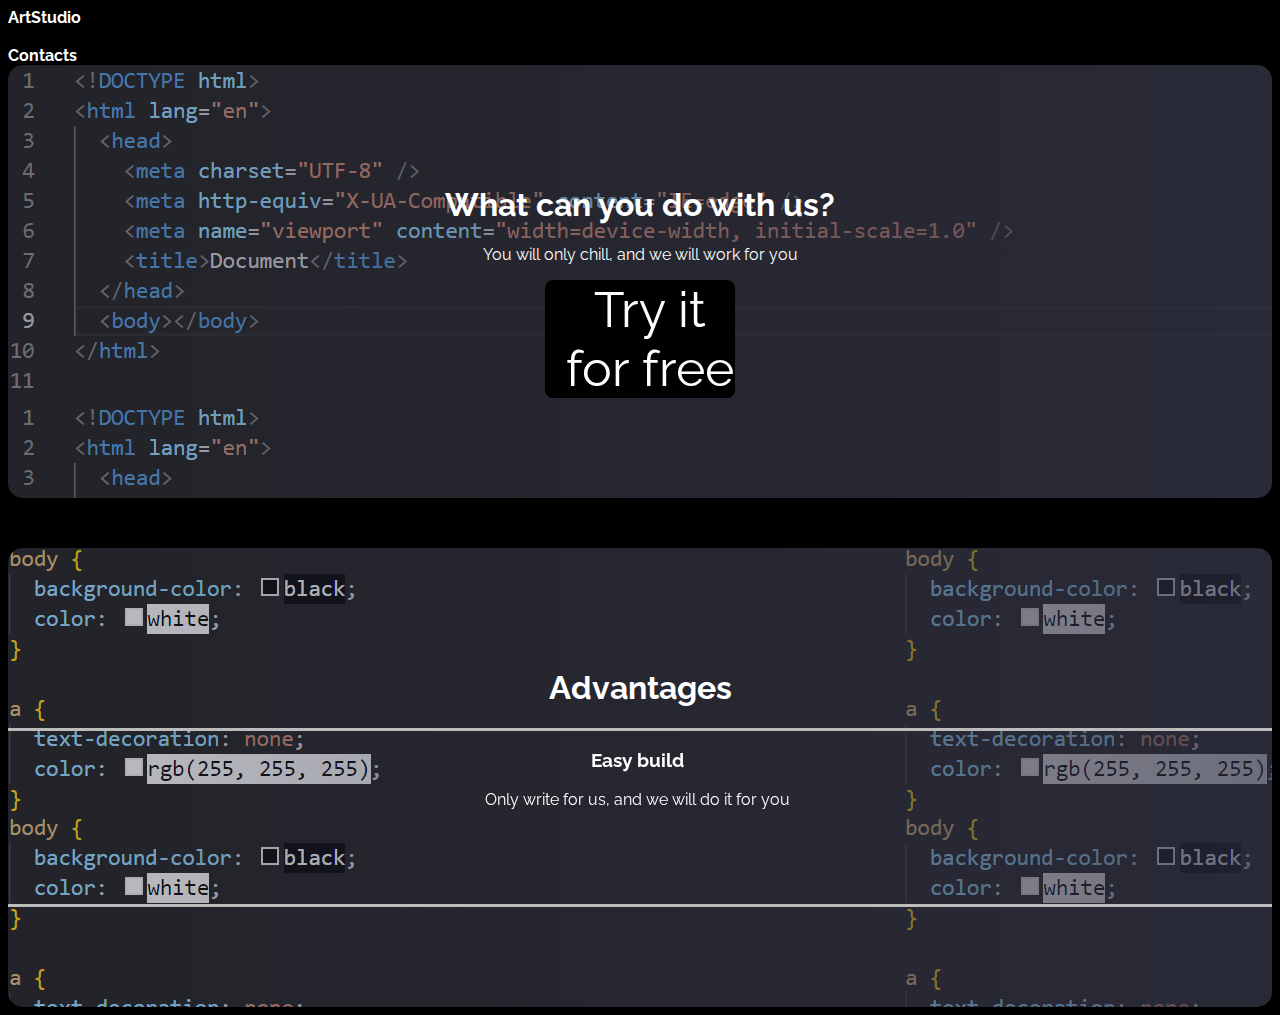
<file: index.html>
<!DOCTYPE html>
<html lang="en">
  <head>
    <meta charset="UTF-8" />
    <meta http-equiv="X-UA-Compatible" content="IE=edge" />
    <meta name="viewport" content="width=device-width, initial-scale=1.0" />
    <title>ArtStudio</title>
    <link rel="stylesheet" href="./css/styles.css" />
    <link rel="preconnect" href="https://fonts.googleapis.com" />
    <link rel="preconnect" href="https://fonts.gstatic.com" crossorigin />
    <link
      href="https://fonts.googleapis.com/css2?family=Raleway&display=swap"
      rel="stylesheet"
    />
    <link href="https://unpkg.com/aos@2.3.1/dist/aos.css" rel="stylesheet" />
  </head>
  <body>
    <header>
      <section>
        <a href="./index.html"><h4>ArtStudio</h4></a><br />
        <br />
        <a href="./contacts.html"><h4>Contacts</h4></a>
      </section>
    </header>
    <main>
      <div class="hero">
        <section>
          <h1>What can you do with us?</h1>
          <p>You will only chill, and we will work for you</p>
          <section class="btnsec">
            <div class="button">
              <a href="./buy.html" class="buy">Try it for free</a>
            </div>
          </section>
        </section>
      </div>
      <div class="advantages">
        <section>
          <h1>Advantages</h1>
          <div class="blockone"></div>
          <ul class="listadv">
            <li data-aos="fade-right">
              <h3>Easy build</h3>
              <p>Only write for us, and we will do it for you</p>
            </li>
            <li data-aos="fade-left">
              <h3>Free</h3>
              <p>First order is free, any else only 10grn</p>
            </li>
          </ul>
          <div class="blocktwo"></div>
        </section>
      </div>
    </main>
    <script src="https://unpkg.com/aos@2.3.1/dist/aos.js"></script>
    <script>
      AOS.init();
    </script>
  </body>
</html>
</file>
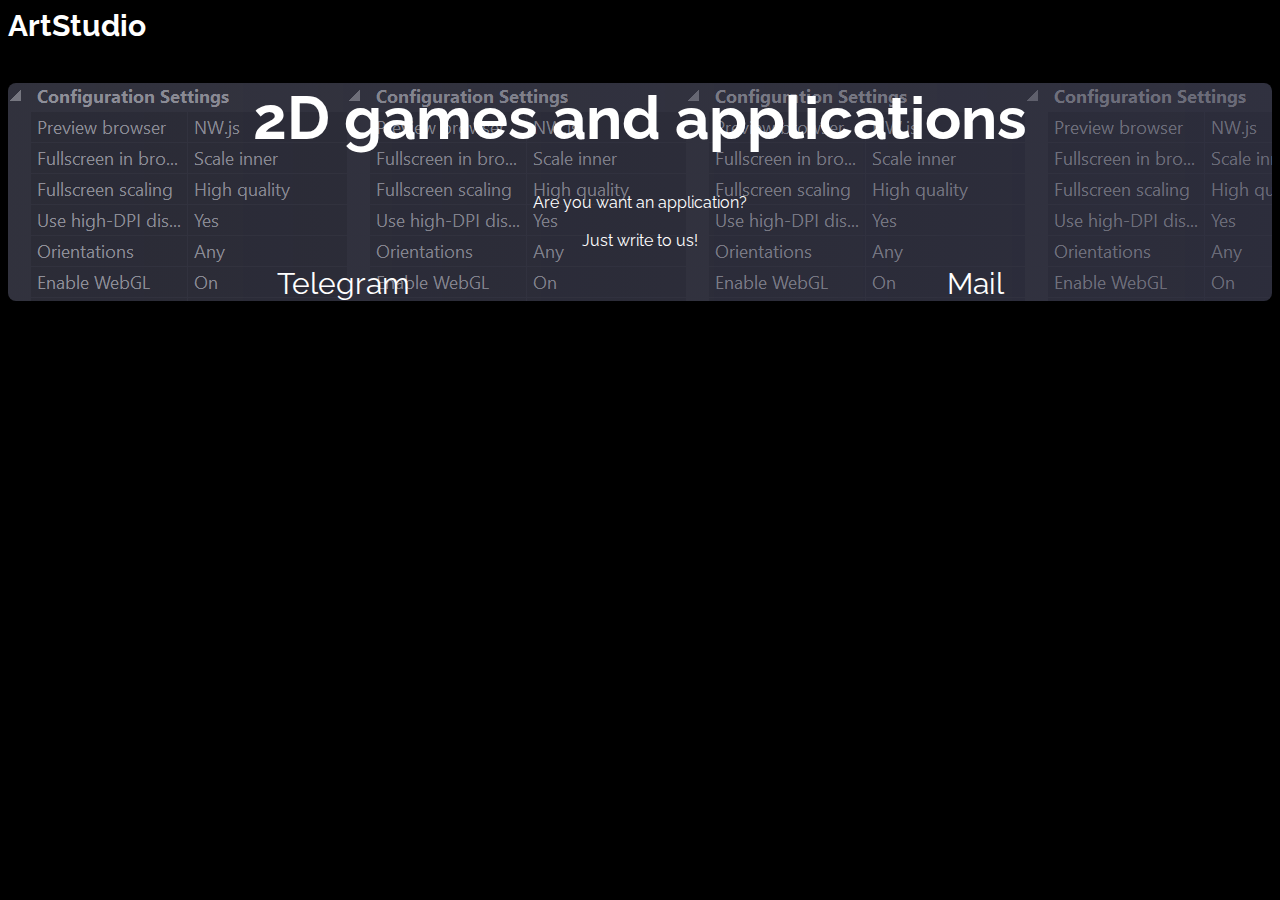
<file: app.html>
<!DOCTYPE html>
<html lang="en">
  <head>
    <meta charset="UTF-8" />
    <meta http-equiv="X-UA-Compatible" content="IE=edge" />
    <meta name="viewport" content="width=device-width, initial-scale=1.0" />
    <title>ArtStudio-App</title>
    <link rel="stylesheet" href="./css/styles2.css" />
    <link rel="preconnect" href="https://fonts.googleapis.com" />
    <link rel="preconnect" href="https://fonts.gstatic.com" crossorigin />
    <link
      href="https://fonts.googleapis.com/css2?family=Raleway&display=swap"
      rel="stylesheet"
    />
    <link
      rel="stylesheet"
      href="https://cdnjs.cloudflare.com/ajax/libs/animate.css/4.1.1/animate.min.css"
    />
  </head>
  <body>
    <header>
      <section>
        <a href="./index.html"><h4>ArtStudio</h4></a>
        <br />
      </section>
    </header>
    <main>
      <section>
        <div class="app">
          <h1 class="animate__animated animate__bounceInRight">
            2D games and applications
          </h1>
          <p class="animate__animated animate__bounceInLeft">
            Are you want an application?<br />
            <br />
            Just write to us!
          </p>
          <section class="animate__animated animate__backInUp">
            <div class="contacts">
              <a
                class="telegram"
                href="https://t.me/artemenko53"
                target="_blank"
                rel="Telegram
            support"
                >Telegram
              </a>
              <a href="mailto:artstydiosupp@gmail.com" class="mail">Mail</a>
            </div>
          </section>
        </div>
      </section>
    </main>
  </body>
</html>
</file>
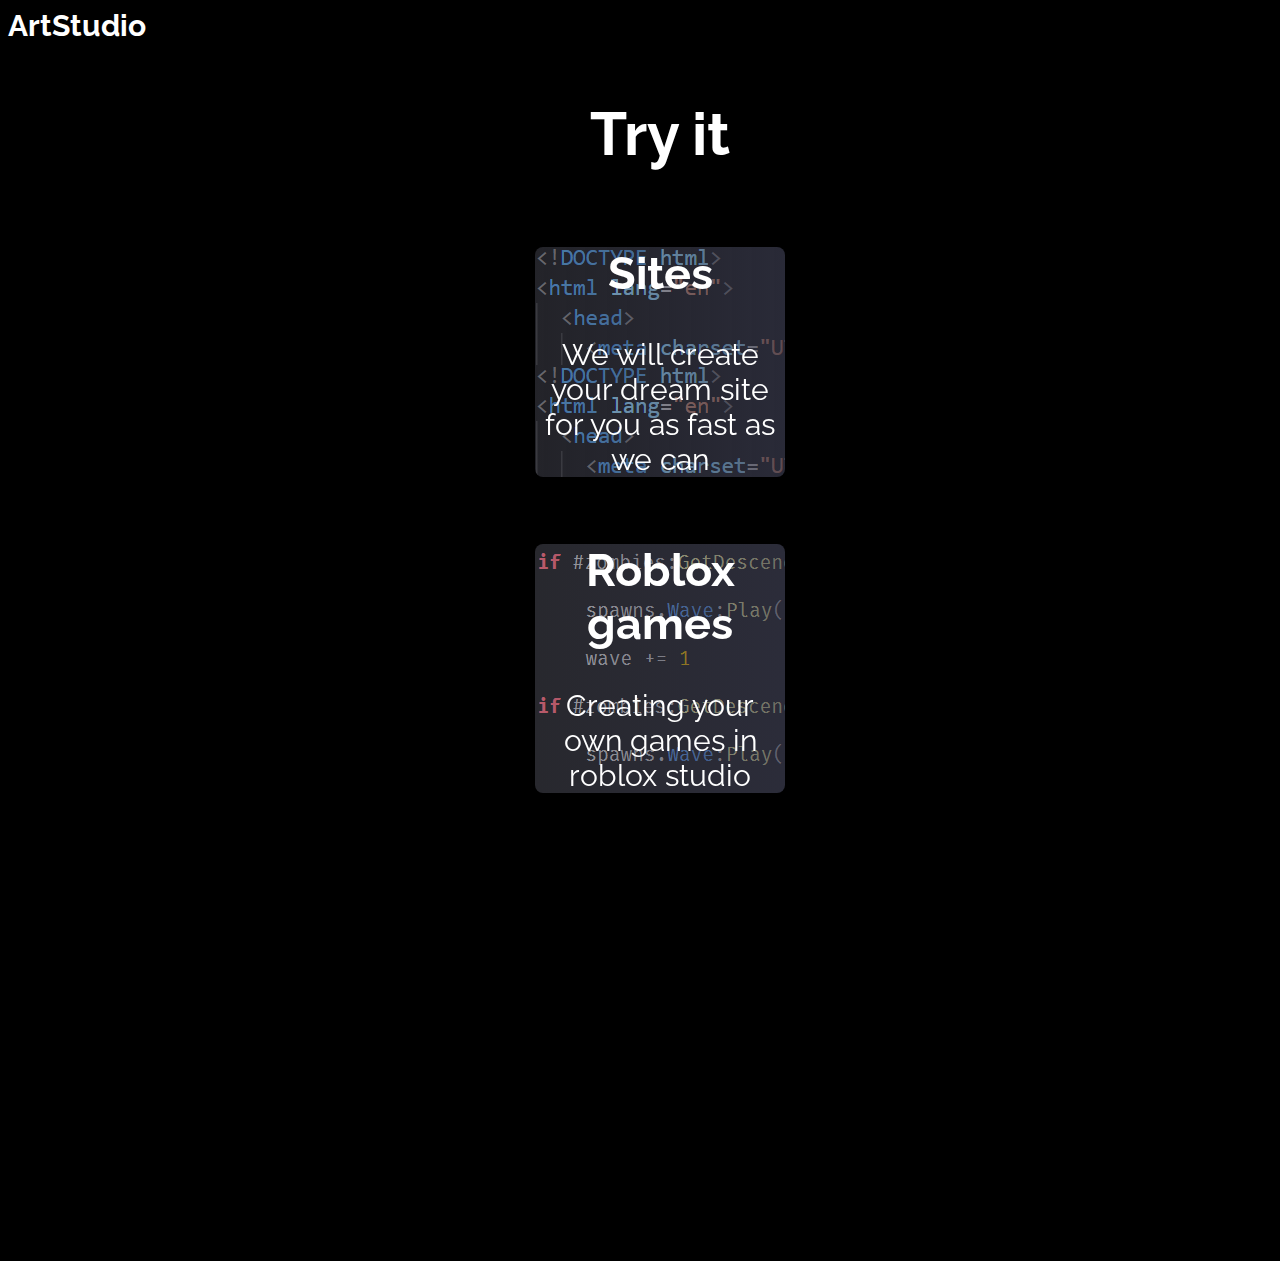
<file: buy.html>
<!DOCTYPE html>
<html lang="en">
  <head>
    <meta charset="UTF-8" />
    <meta http-equiv="X-UA-Compatible" content="IE=edge" />
    <meta name="viewport" content="width=device-width, initial-scale=1.0" />
    <title>ArtStydio-Try</title>
    <link rel="stylesheet" href="./css/styles2.css" />
    <link rel="preconnect" href="https://fonts.googleapis.com" />
    <link rel="preconnect" href="https://fonts.gstatic.com" crossorigin />
    <link
      href="https://fonts.googleapis.com/css2?family=Raleway&display=swap"
      rel="stylesheet"
    />
    <link href="https://unpkg.com/aos@2.3.1/dist/aos.css" rel="stylesheet" />
  </head>
  <body>
    <header>
      <section>
        <a href="./index.html"><h4>ArtStudio</h4></a>
        <br />
      </section>
    </header>
    <main>
      <ul class="buylist">
        <li><h1>Try it</h1></li>
        <li>
          <div class="one" data-aos="fade-right">
            <a href="./sites.html">
              <h2>Sites</h2>
              <p>We will create your dream site for you as fast as we can</p>
            </a>
          </div>
        </li>
        <li>
          <div class="two" data-aos="fade-left">
            <a href="./roblox.html">
              <h2>Roblox games</h2>
              <p>Creating your own games in roblox studio</p>
            </a>
          </div>
        </li>
        <li>
          <div class="three" data-aos="fade-up">
            <a href="./app.html">
              <h2>2D games and applications</h2>
              <p>If you want your own application, click here</p>
            </a>
          </div>
        </li>
      </ul>
      <script src="https://unpkg.com/aos@2.3.1/dist/aos.js"></script>
      <script>
        AOS.init();
      </script>
    </main>
  </body>
</html>
</file>
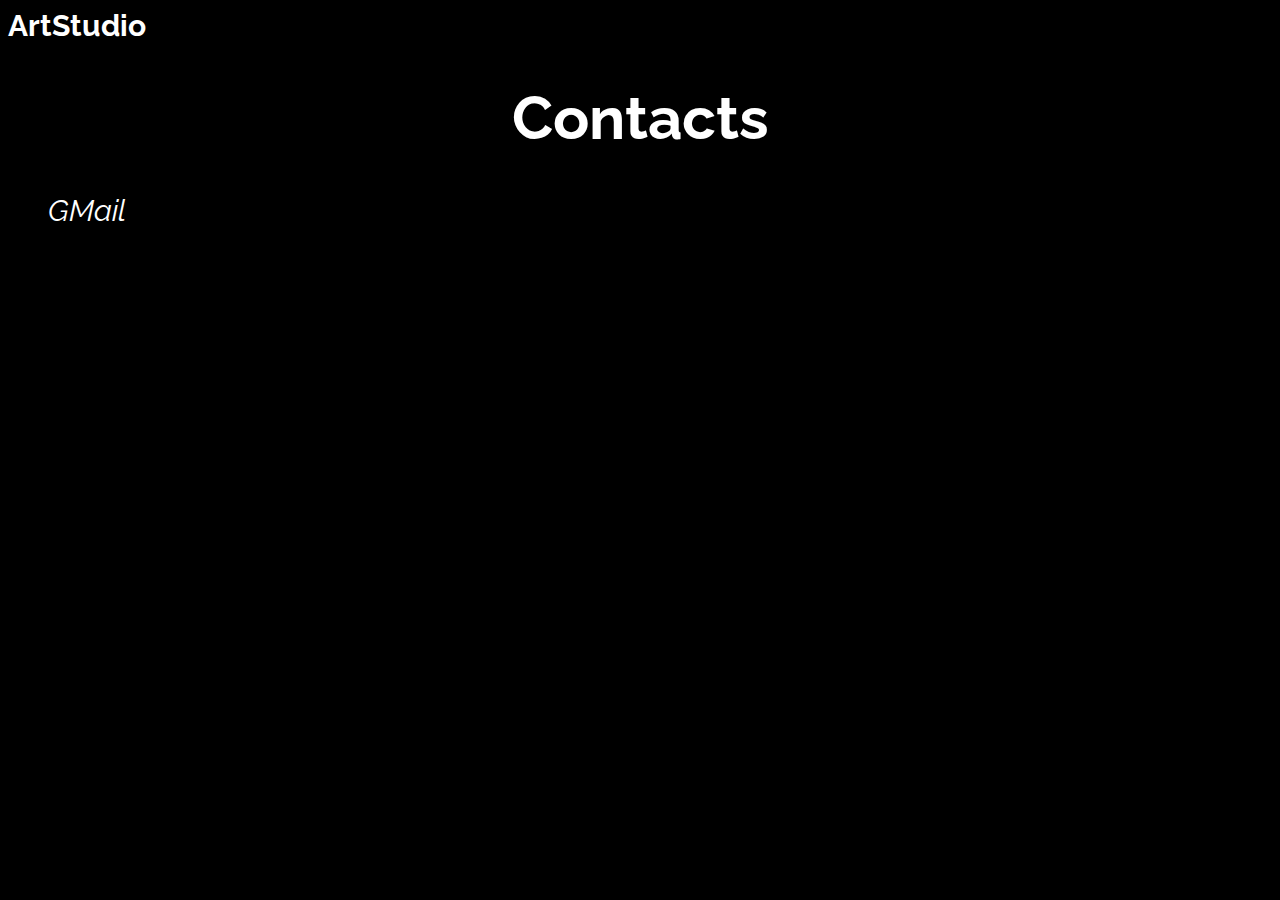
<file: contacts.html>
<!DOCTYPE html>
<html lang="en">
  <head>
    <meta charset="UTF-8" />
    <meta http-equiv="X-UA-Compatible" content="IE=edge" />
    <meta name="viewport" content="width=device-width, initial-scale=1.0" />
    <title>ArtStudio-Contacts</title>
    <link rel="stylesheet" href="./css/styles2.css" />
    <link rel="preconnect" href="https://fonts.googleapis.com" />
    <link rel="preconnect" href="https://fonts.gstatic.com" crossorigin />
    <link
      href="https://fonts.googleapis.com/css2?family=Raleway&display=swap"
      rel="stylesheet"
    />
  </head>
  <body>
    <header>
      <a href="./index.html"><h4>ArtStudio</h4></a>
      <br />
      <h1>Contacts</h1>
      <address>
        <ul>
          <li><a href="mailto:artstydiosupp@gmail.com">GMail</a></li>
        </ul>
      </address>
    </header>
  </body>
</html>
</file>
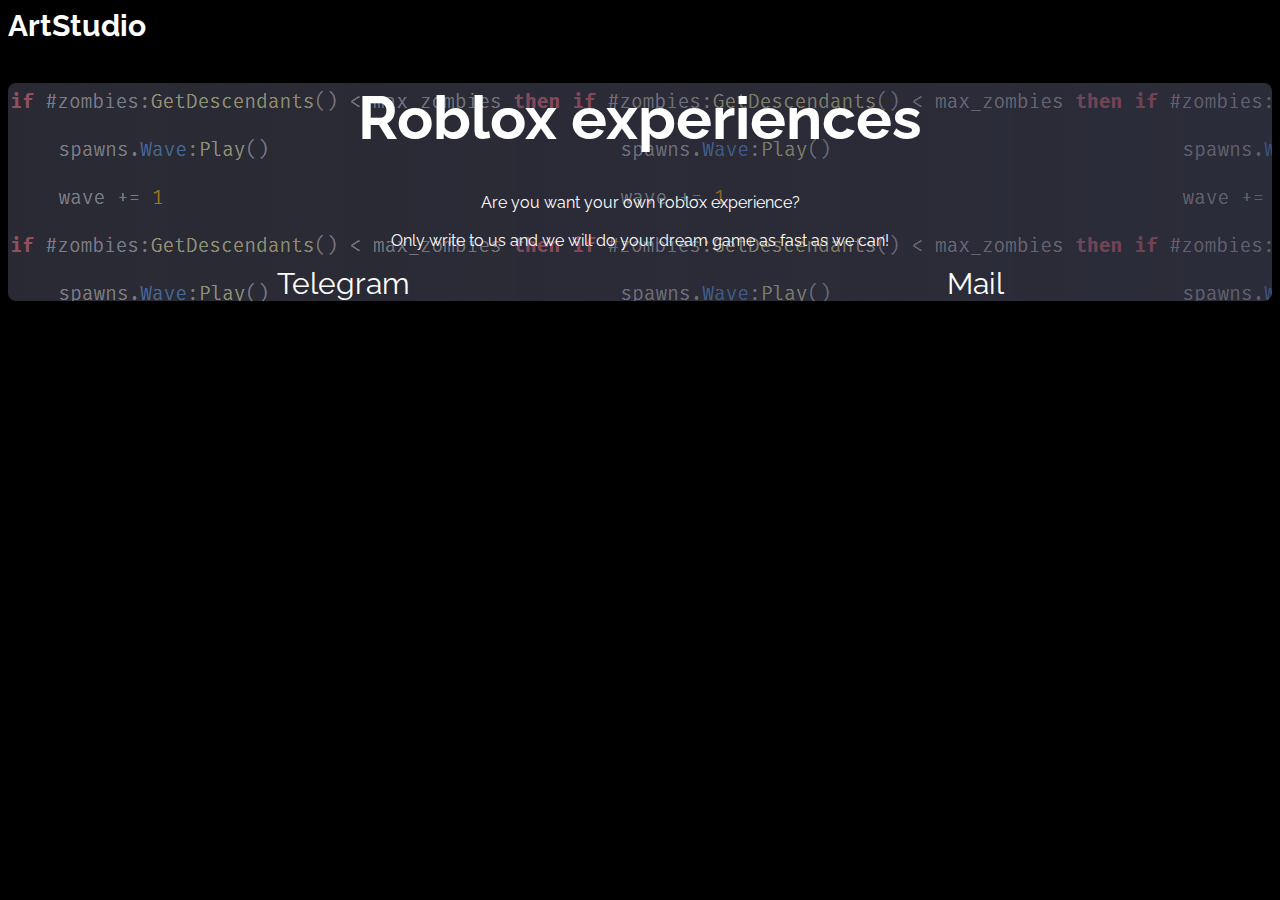
<file: roblox.html>
<!DOCTYPE html>
<html lang="en">
  <head>
    <meta charset="UTF-8" />
    <meta http-equiv="X-UA-Compatible" content="IE=edge" />
    <meta name="viewport" content="width=device-width, initial-scale=1.0" />
    <title>ArtStudio-RobloxStudio</title>
    <link rel="stylesheet" href="./css/styles2.css" />
    <link rel="preconnect" href="https://fonts.googleapis.com" />
    <link rel="preconnect" href="https://fonts.gstatic.com" crossorigin />
    <link
      href="https://fonts.googleapis.com/css2?family=Raleway&display=swap"
      rel="stylesheet"
    />
    <link
      rel="stylesheet"
      href="https://cdnjs.cloudflare.com/ajax/libs/animate.css/4.1.1/animate.min.css"
    />
  </head>
  <body>
    <header>
      <section>
        <a href="./index.html"><h4>ArtStudio</h4></a>
        <br />
      </section>
    </header>
    <main>
      <section>
        <div class="roblox">
          <h1 class="animate__animated animate__bounceInRight">
            Roblox experiences
          </h1>
          <p class="animate__animated animate__bounceInLeft">
            Are you want your own roblox experience?<br />
            <br />
            Only write to us and we will do your dream game as fast as we can!
          </p>
          <section class="animate__animated animate__backInUp">
            <div class="contacts">
              <a
                class="telegram"
                href="https://t.me/artemenko53"
                target="_blank"
                rel="Telegram
            support"
                >Telegram
              </a>
              <a href="mailto:artstydiosupp@gmail.com" class="mail">Mail</a>
            </div>
          </section>
        </div>
      </section>
    </main>
  </body>
</html>
</file>
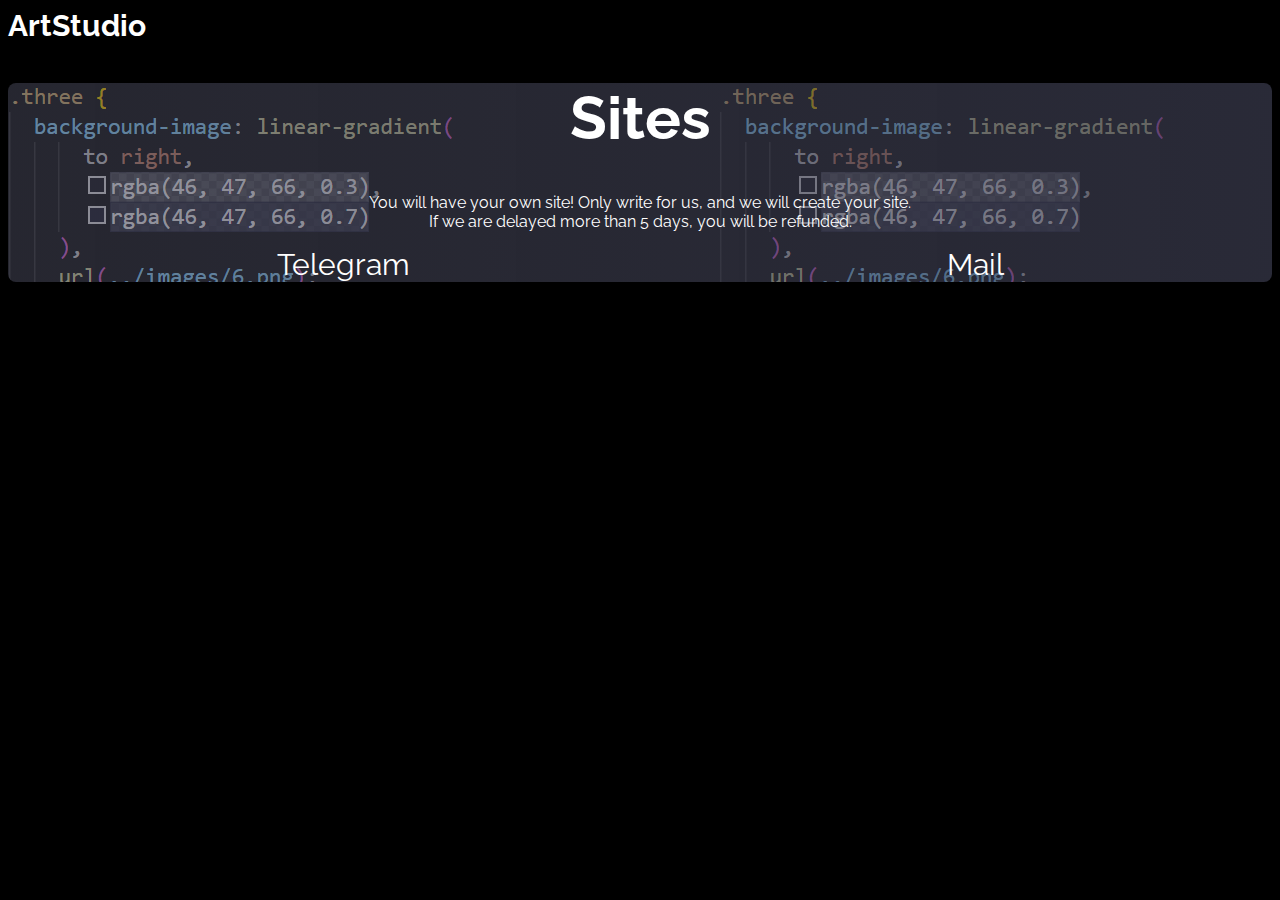
<file: sites.html>
<!DOCTYPE html>
<html lang="en">
  <head>
    <meta charset="UTF-8" />
    <meta http-equiv="X-UA-Compatible" content="IE=edge" />
    <meta name="viewport" content="width=device-width, initial-scale=1.0" />
    <title>ArtStudio-Sites</title>
    <link rel="stylesheet" href="./css/styles2.css" />
    <link rel="preconnect" href="https://fonts.googleapis.com" />
    <link rel="preconnect" href="https://fonts.gstatic.com" crossorigin />
    <link
      href="https://fonts.googleapis.com/css2?family=Raleway&display=swap"
      rel="stylesheet"
    />
    <link
      rel="stylesheet"
      href="https://cdnjs.cloudflare.com/ajax/libs/animate.css/4.1.1/animate.min.css"
    />
  </head>

  <body>
    <header>
      <section>
        <a href="./index.html"><h4>ArtStudio</h4></a>
        <br />
      </section>
    </header>
    <main>
      <section class="sitebuy">
        <h1 class="animate__animated animate__bounceInRight">Sites</h1>
        <p class="animate__animated animate__bounceInLeft">
          You will have your own site! Only write for us, and we will create
          your site.<br />
          If we are delayed more than 5 days, you will be refunded.
        </p>
        <section class="animate__animated animate__backInUp">
          <div class="contacts">
            <a
              class="telegram"
              href="https://t.me/artemenko53"
              target="_blank"
              rel="Telegram
            support"
              >Telegram
            </a>
            <a href="mailto:artstydiosupp@gmail.com" class="mail">Mail</a>
          </div>
        </section>
      </section>
    </main>
  </body>
</html>
</file>
<file: css/styles.css>
* {
}

body {
  background-color: black;
  font-family: 'Raleway', sans-serif;
  color: white;
}

a {
  text-decoration: none;
  color: rgb(255, 255, 255);
}

.hero {
  background-image: linear-gradient(
      to right,
      rgba(46, 47, 66, 0.3),
      rgba(46, 47, 66, 0.7)
    ),
    url(../images/1.png);
  padding-top: 100px;
  padding-bottom: 100px;
  border-radius: 15px;
  text-align: center;
  display: flex;
  flex-direction: row;
  justify-content: center;
}

h4 {
  display: inline;
}

ul {
  list-style: none;
}

.advantages {
  background-image: linear-gradient(
      to right,
      rgba(46, 47, 66, 0.3),
      rgba(46, 47, 66, 0.7)
    ),
    url(../images/2.png);
  padding-top: 100px;
  padding-bottom: 100px;
  margin-top: 50px;
  border-radius: 15px;
  text-align: center;
}

.blockone {
  background-color: rgb(188, 188, 188);
  padding-top: 3px;
}

.blocktwo {
  background-color: rgb(188, 188, 188);
  padding-top: 3px;
}

.buy {
  font-size: 50px;
}

.button {
  width: 170px;
  padding-left: 20px;
  background-color: black;
  border-radius: 8px;
  transition: all 0.6s;
  display: flex;
  justify-content: center;
  align-items: center;
}

.button:hover {
  background-color: rgb(58, 58, 58);
  transform: scale(1.1);
}

.button:active {
  background-color: rgb(92, 92, 92);
}

.btnsec {
  display: flex;
  justify-content: center;
}

.listadv {
  margin-right: 45px;
}
</file>
<file: css/styles2.css>
body {
  background-color: black;
  font-family: 'Raleway', sans-serif;
}

h1,
p,
h2,
h3 {
  color: white;
  text-align: center;
}

h1 {
  font-size: 60px;
}

ul {
  list-style: none;
}

a {
  text-decoration: none;
  color: white;
  font-size: 30px;
}

.buylist {
  display: flex;
  flex-direction: column;
  justify-content: center;
  align-items: center;
}

.one {
  background-image: linear-gradient(
      to right,
      rgba(46, 47, 66, 0.3),
      rgba(46, 47, 66, 0.7)
    ),
    url(../images/4.png);
  width: 250px;

  border-radius: 8px;
}

.two {
  background-image: linear-gradient(
      to right,
      rgba(46, 47, 66, 0.3),
      rgba(46, 47, 66, 0.7)
    ),
    url(../images/5.png);
  width: 250px;

  border-radius: 8px;
}

.three {
  background-image: linear-gradient(
      to right,
      rgba(46, 47, 66, 0.3),
      rgba(46, 47, 66, 0.7)
    ),
    url(../images/6.png);
  width: 250px;

  border-radius: 8px;
}

.sitebuy {
  background-image: linear-gradient(
      to right,
      rgba(46, 47, 66, 0.5),
      rgba(46, 47, 66, 0.7)
    ),
    url(../images/7.png);
  border-radius: 8px;
}

.roblox {
  background-image: linear-gradient(
      to right,
      rgba(46, 47, 66, 0.5),
      rgba(46, 47, 66, 0.7)
    ),
    url(../images/5.png);
  border-radius: 8px;
}

.contacts {
  display: flex;
  justify-content: space-around;
}

.app {
  background-image: linear-gradient(
      to right,
      rgba(46, 47, 66, 0.5),
      rgba(46, 47, 66, 0.7)
    ),
    url(../images/8.png);
  border-radius: 8px;
}

h4 {
  display: inline;
}
</file>
